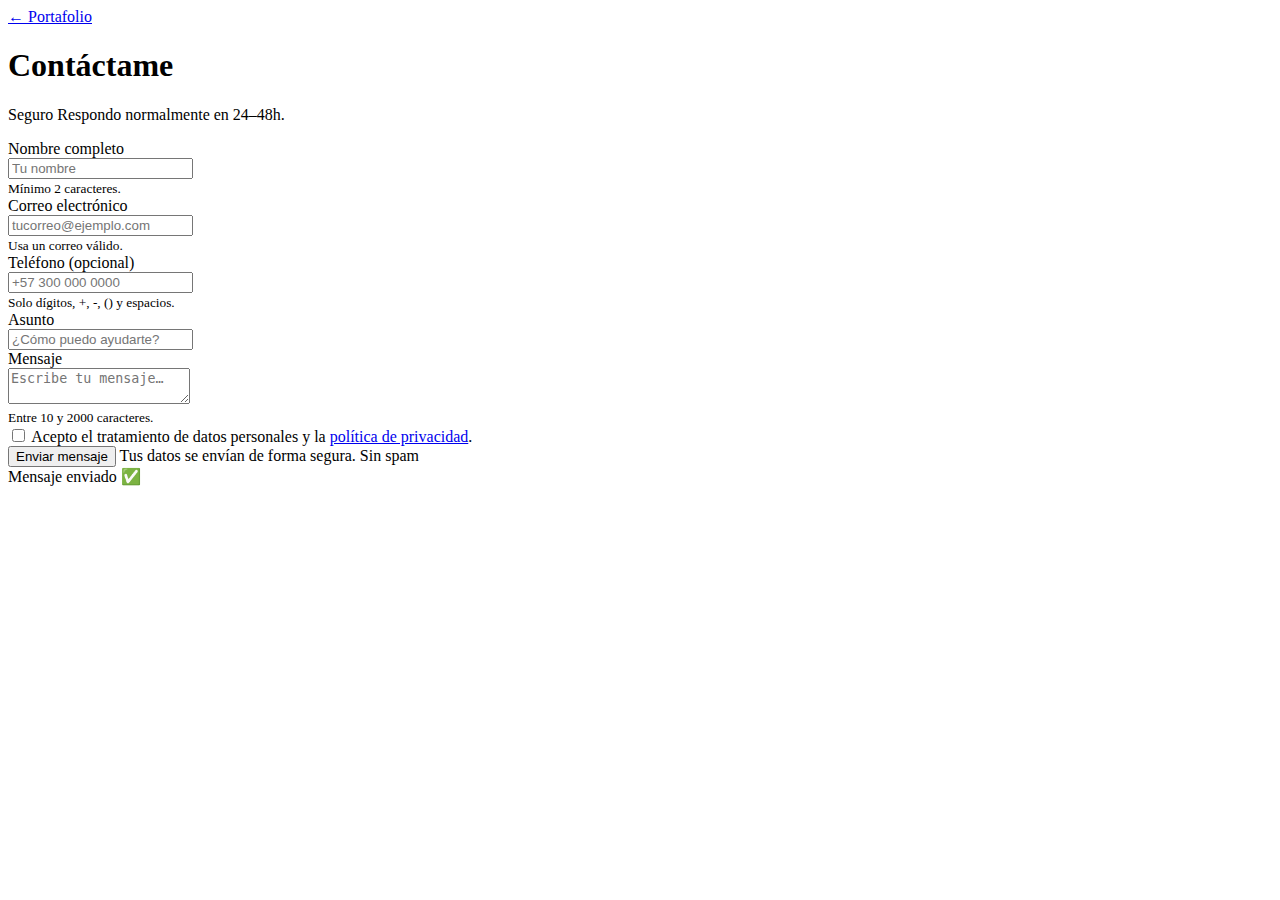
<file: contactame.html>
<!doctype html>
<html lang="es" referrerpolicy="no-referrer">

<head>
    <meta charset="utf-8" />
    <meta name="viewport" content="width=device-width, initial-scale=1" />
    
    <!-- Google Tag Manager -->
    <script>
        (function (w, d, s, l, i) {
            w[l] = w[l] || []; w[l].push({
                'gtm.start':
                    new Date().getTime(), event: 'gtm.js'
            }); var f = d.getElementsByTagName(s)[0],
                j = d.createElement(s), dl = l != 'dataLayer' ? '&l=' + l : ''; j.async = true; j.src =
                    'https://www.googletagmanager.com/gtm.js?id=' + i + dl; f.parentNode.insertBefore(j, f);
        })(window, document, 'script', 'dataLayer', 'GTM-WJ928ZQZ');
    </script>
    <!-- End Google Tag Manager -->

    <title>Contacto | Portafolio</title>
    <link rel="stylesheet" href="css/styles.css">

</head>

<body class="contactame-body">

    <!-- Google Tag Manager (noscript) -->
    <noscript><iframe src="https://www.googletagmanager.com/ns.html?id=GTM-WJ928ZQZ" height="0" width="0"
            style="display:none;visibility:hidden"></iframe></noscript>
    <!-- End Google Tag Manager (noscript) -->

    <main class="page" role="main">
        <header class="header-contactame">
            <div class="header-top">
                <a href="index.html" class="back-link" aria-label="Volver al portafolio">← Portafolio</a>
            </div>  

            <h1>Contáctame</h1>
            <p><span class="badge">Seguro</span> Respondo normalmente en 24–48h.</p>
        </header>
        <!-- http://127.0.0.1:8000/submit-contact -->
        <form id="contactForm" action="https://backend-portafolio-production-8f0f.up.railway.app/submit-contact" method="POST" novalidate autocomplete="on" aria-describedby="formErrors">

            <div id="formErrors" class="errors" aria-live="polite"></div>

            <div class="row two">
                <div class="field">
                    <label for="name">Nombre completo</label>
                    <div class="control">
                        <input id="name" name="name" type="text" placeholder="Tu nombre" minlength="2" maxlength="80"
                            required autocomplete="name" inputmode="text" />
                    </div>
                    <small class="hint">Mínimo 2 caracteres.</small>
                </div>

                <div class="field">
                    <label for="email">Correo electrónico</label>
                    <div class="control">
                        <input id="email" name="email" type="email" placeholder="tucorreo@ejemplo.com" required
                            maxlength="120" autocomplete="email" />
                    </div>
                    <small class="hint">Usa un correo válido.</small>
                </div>
            </div>

            <div class="row two">
                <div class="field">
                    <label for="phone">Teléfono (opcional)</label>
                    <div class="control">
                        <input id="phone" name="phone" type="tel" placeholder="+57 300 000 0000"
                            pattern="^[+0-9\s\-()]{7,20}$" maxlength="20" autocomplete="tel" inputmode="tel" />
                    </div>
                    <small class="hint">Solo dígitos, +, -, () y espacios.</small>
                </div>

                <div class="field">
                    <label for="subject">Asunto</label>
                    <div class="control">
                        <input id="subject" name="subject" type="text" placeholder="¿Cómo puedo ayudarte?" minlength="3"
                            maxlength="120" required />
                    </div>
                </div>
            </div>

            <div class="field">
                <label for="message">Mensaje</label>
                <div class="control">
                    <textarea id="message" name="message" placeholder="Escribe tu mensaje…" minlength="10"
                        maxlength="2000" required></textarea>
                </div>
                <small class="hint">Entre 10 y 2000 caracteres.</small>
            </div>

            <!-- Aquí va el reCAPTCHA -->
            <div class="g-recaptcha" data-sitekey="6LcCb9UrAAAAANrRsOXiyjJPu8D1wcw7GnnJDVdV"></div>

            <div class="checkbox">
                <input id="terms" name="terms" type="checkbox" required />
                <label for="terms">Acepto el tratamiento de datos personales y la <a href="#" rel="noopener">política de
                        privacidad</a>.</label>
            </div>

            <div class="actions">
                <button id="submitBtn" class="btn btn-primary" type="submit">Enviar mensaje</button>
                <span class="hint">Tus datos se envían de forma segura. <span class="badge">Sin spam</span></span>
            </div>
        </form>
    </main>

    <div id="toast" class="toast" role="status" aria-live="assertive">Mensaje enviado ✅</div>

    <script src="app.js" defer></script>
    <script>console.log('[inline] después de app.js');</script>

    <!-- Carga el script de Google reCAPTCHA -->
    <script src="https://www.google.com/recaptcha/api.js" async defer></script>

    <script>
        document.getElementById("contactForm").addEventListener("submit", function(e) {
            var response = grecaptcha.getResponse();
            if (response.length === 0) {
            alert("Por favor completa el reCAPTCHA");
            e.preventDefault();
            }
        });
    </script>

</body>
</html>
</file>
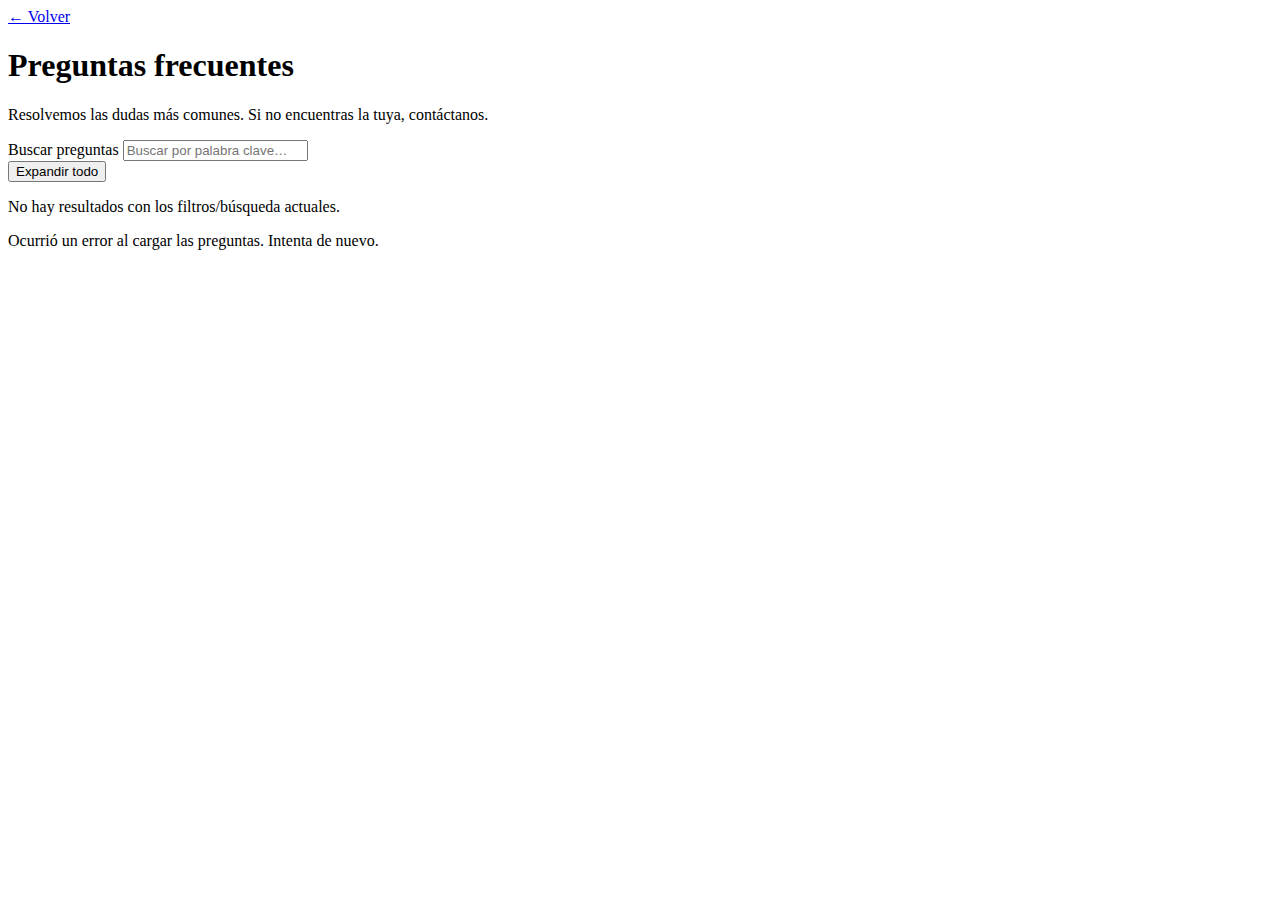
<file: fyq.html>
<!doctype html>
<html lang="es" referrerpolicy="no-referrer">
<head>
  <meta charset="utf-8" />
  <meta name="viewport" content="width=device-width, initial-scale=1" />
  <title>Preguntas frecuentes | ProgeSync</title>
  <link rel="preconnect" href="https://fonts.gstatic.com" crossorigin>
  <link rel="stylesheet" href="css/styles.css">
</head>
<body class="faq-body">
  <header class="faq-header">
    <a href="index.html" class="back-link" aria-label="Volver al inicio">← Volver</a>
    <h1>Preguntas frecuentes</h1>
    <p class="subtitle">Resolvemos las dudas más comunes. Si no encuentras la tuya, contáctanos.</p>
  </header>

  <main class="faq-main" role="main">
    <!-- Controles -->
    <section class="faq-controls" aria-label="Controles de preguntas frecuentes">
      <div class="search-wrap">
        <label for="faq-search" class="visually-hidden">Buscar preguntas</label>
        <input id="faq-search" type="search" placeholder="Buscar por palabra clave…" autocomplete="off" />
      </div>
      <div class="actions">
        <button id="btn-toggle-all" class="btn ghost" type="button" aria-expanded="false">
          Expandir todo
        </button>
      </div>
    </section>

    <!-- Filtros de categorías (se generan dinámicamente si existen) -->
    <section id="faq-filters" class="faq-filters" aria-label="Filtros de categoría"></section>

    <!-- Lista/Acordeón -->
    <section id="faq-list" class="faq-list" aria-label="Lista de preguntas frecuentes">
      <!-- Skeletons iniciales -->
      <article class="faq-item skeleton">
        <div class="faq-q"></div>
        <div class="faq-a"></div>
      </article>
      <article class="faq-item skeleton">
        <div class="faq-q"></div>
        <div class="faq-a"></div>
      </article>
      <article class="faq-item skeleton">
        <div class="faq-q"></div>
        <div class="faq-a"></div>
      </article>
    </section>

    <!-- Mensajes de estado -->
    <p id="faq-empty" class="state hidden" role="status">No hay resultados con los filtros/búsqueda actuales.</p>
    <p id="faq-error" class="state hidden" role="alert">Ocurrió un error al cargar las preguntas. Intenta de nuevo.</p>
  </main>

  <!-- Config de endpoint y scripts -->
  <script type="module">
  window.FAQ_CONFIG = {
    ENDPOINT: "https://django-i5ss.onrender.com/faqs/api/",
    PAGE_SIZE: 200
  };
</script>
<script src="guard.js" defer></script>
<script type="module" src="faq.js" defer></script>

</body>
</html>
</file>
<file: css/styles.css>
/*# sourceMappingURL=styles.css.map */
</file>
